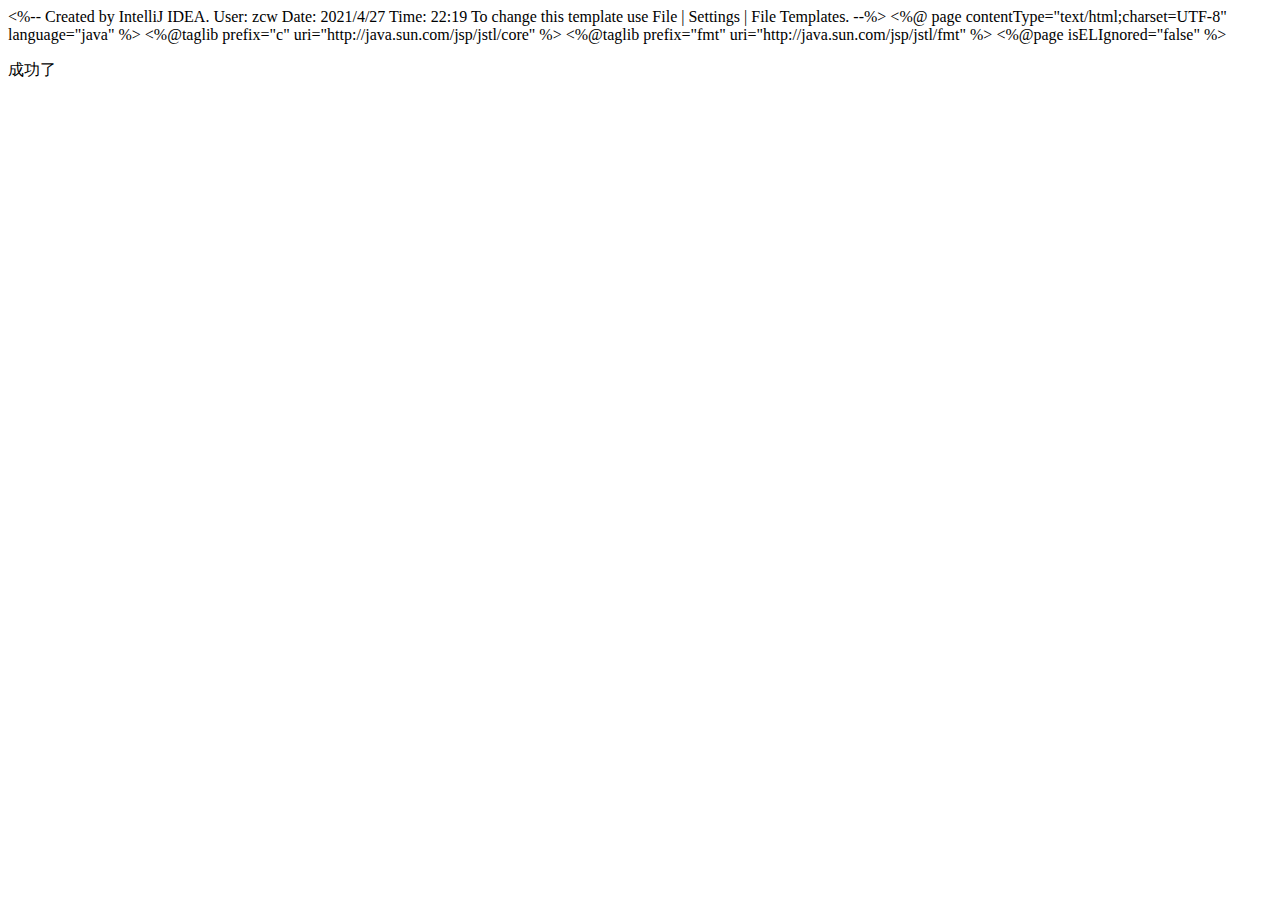
<file: src/main/resources/templates/hello.html>
<%--
  Created by IntelliJ IDEA.
  User: zcw
  Date: 2021/4/27
  Time: 22:19
  To change this template use File | Settings | File Templates.
--%>
<%@ page contentType="text/html;charset=UTF-8" language="java" %>

<%@taglib prefix="c" uri="http://java.sun.com/jsp/jstl/core" %>
<%@taglib prefix="fmt" uri="http://java.sun.com/jsp/jstl/fmt" %>
<%@page isELIgnored="false" %>
<html>
<head>

    <meta http-equiv="Content-Type" content="text/html;charset=utf-8"/>
    <title>Title</title>
</head>
<body>
    <c:if test="${3>2}"><p>成功了</p></c:if>

</body>
</html>
</file>
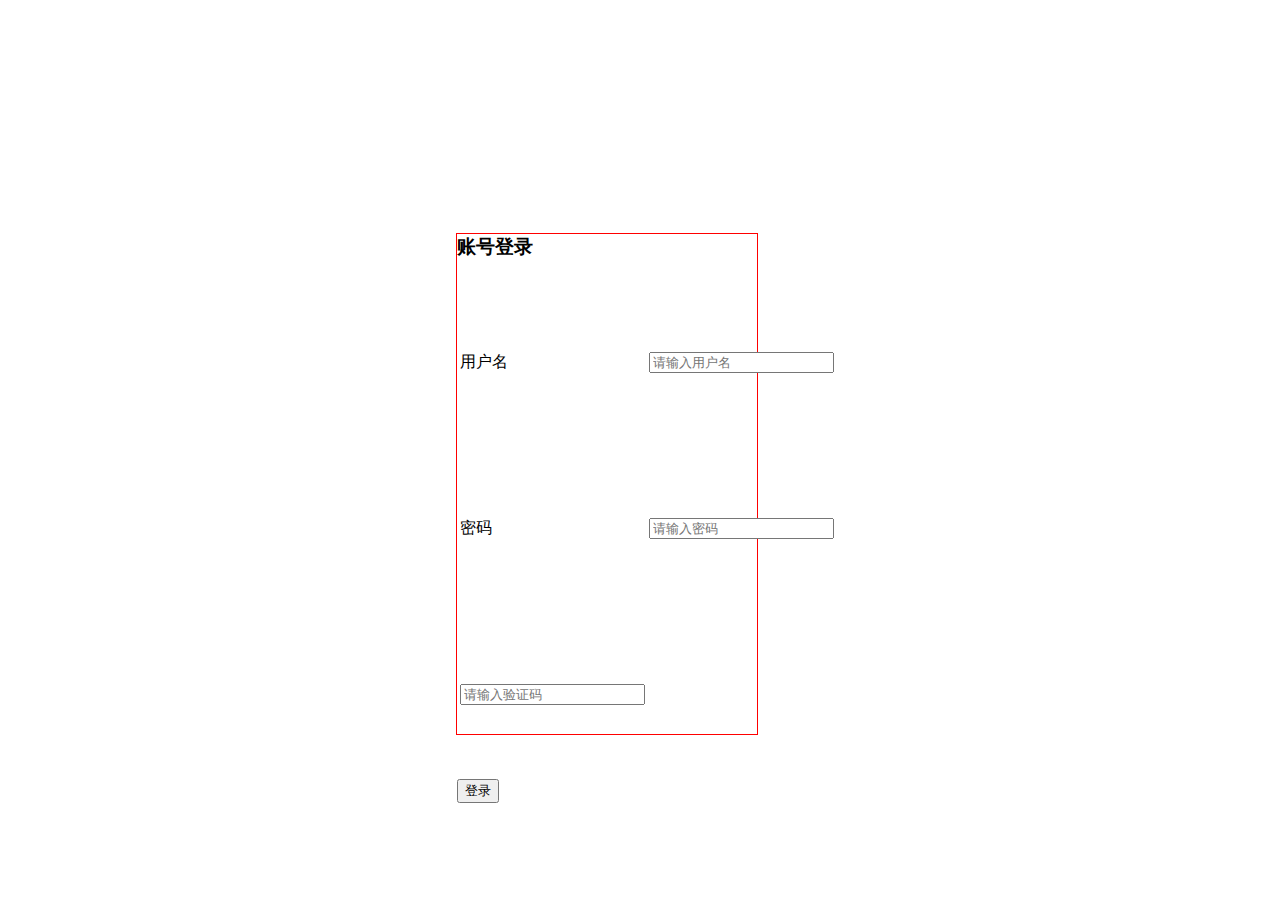
<file: src/main/resources/templates/login.html>
<html>
<head>
    <title>登录</title>
</head>
<body style="position: absolute; border:1px red solid; width: 300px; height: 500px;  left:35%;top:25%;">
    <h3>账号登录</h3>
    <div style="width: 100%;height: 100%;">
        <form action="/userInfo/userLogin" method="post">

            <table style="width: 100%;height: 100%;">
                <tr>
                    <td>用户名</td><td><input id="userName" type="text" name="userName" placeholder="请输入用户名"/></td>
                </tr>
                <tr>
                    <td>密码</td><td><input id="password" type="password" name="password" placeholder="请输入密码"/></td>
                </tr>
                <tr>
                    <td><input type="text" placeholder="请输入验证码"/></td>
                </tr>
            </table>
            <div>
                <input type="submit" value="登录" />
            </div>
        </form>
    </div>
</body>
</html>
</file>
